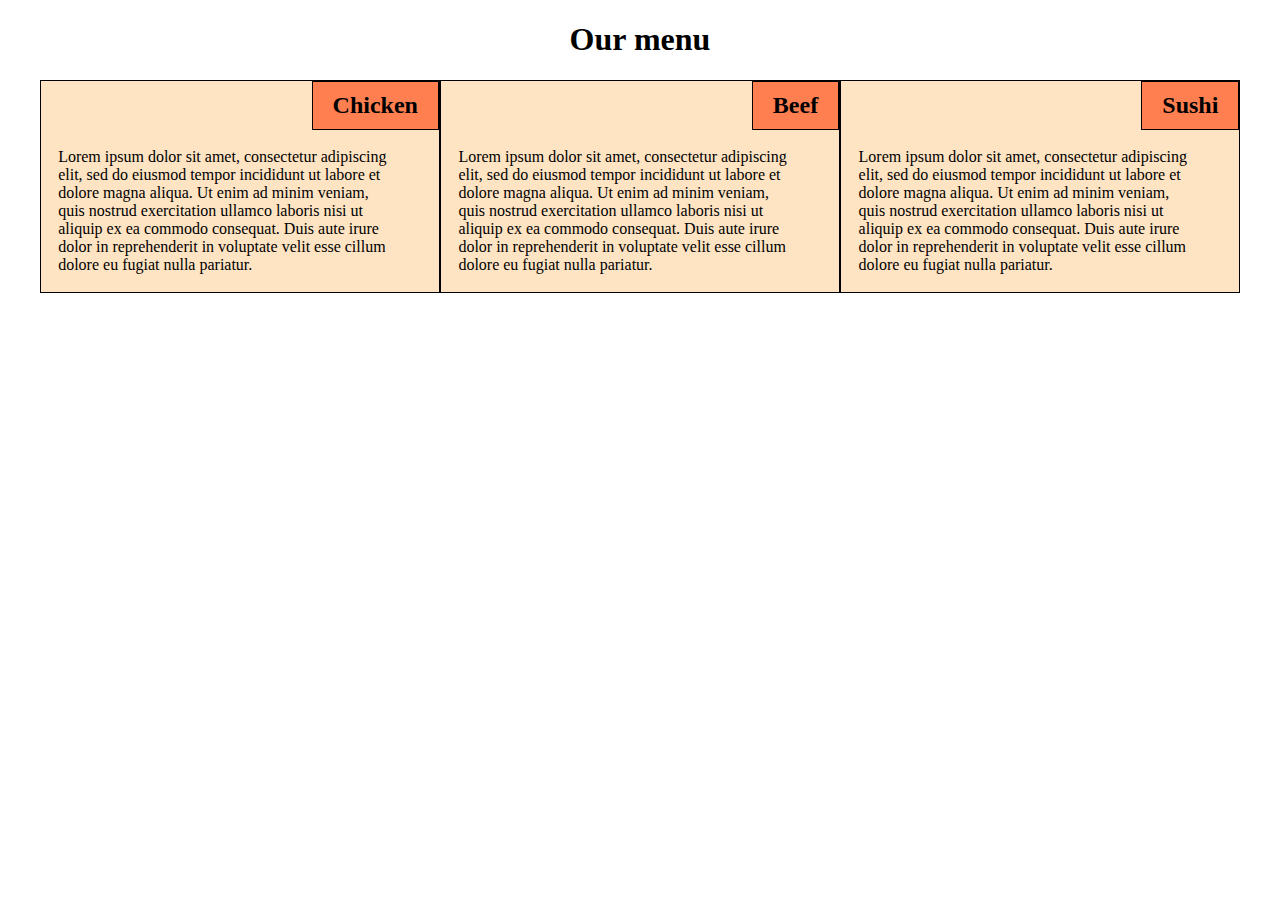
<file: mod2_sol/index.html>
<!DOCTYPE html>
<html>
  <head>
    <meta charset="utf-8" />
    <title>Mod2</title>
    <link rel="stylesheet" href="css/style.css" />
  </head>
  <body>
    <h1>Our menu</h1>
    <div class="container">
      <div class="row">
        <div class="col-lg-4 col-md-6 col-sm-12">
          <h2>Chicken</h2>
          <p>
            Lorem ipsum dolor sit amet, consectetur adipiscing elit, sed do
            eiusmod tempor incididunt ut labore et dolore magna aliqua. Ut enim
            ad minim veniam, quis nostrud exercitation ullamco laboris nisi ut
            aliquip ex ea commodo consequat. Duis aute irure dolor in
            reprehenderit in voluptate velit esse cillum dolore eu fugiat nulla
            pariatur.
          </p>
        </div>
        <div class="col-lg-4 col-md-6 col-sm-12">
          <h2>Beef</h2>
          <p>
            Lorem ipsum dolor sit amet, consectetur adipiscing elit, sed do
            eiusmod tempor incididunt ut labore et dolore magna aliqua. Ut enim
            ad minim veniam, quis nostrud exercitation ullamco laboris nisi ut
            aliquip ex ea commodo consequat. Duis aute irure dolor in
            reprehenderit in voluptate velit esse cillum dolore eu fugiat nulla
            pariatur.
          </p>
        </div>
        <div class="col-lg-4 col-md-12 col-sm-12">
          <h2>Sushi</h2>
          <p>
            Lorem ipsum dolor sit amet, consectetur adipiscing elit, sed do
            eiusmod tempor incididunt ut labore et dolore magna aliqua. Ut enim
            ad minim veniam, quis nostrud exercitation ullamco laboris nisi ut
            aliquip ex ea commodo consequat. Duis aute irure dolor in
            reprehenderit in voluptate velit esse cillum dolore eu fugiat nulla
            pariatur.
          </p>
        </div>
      </div>
    </div>
  </body>
</html>
</file>
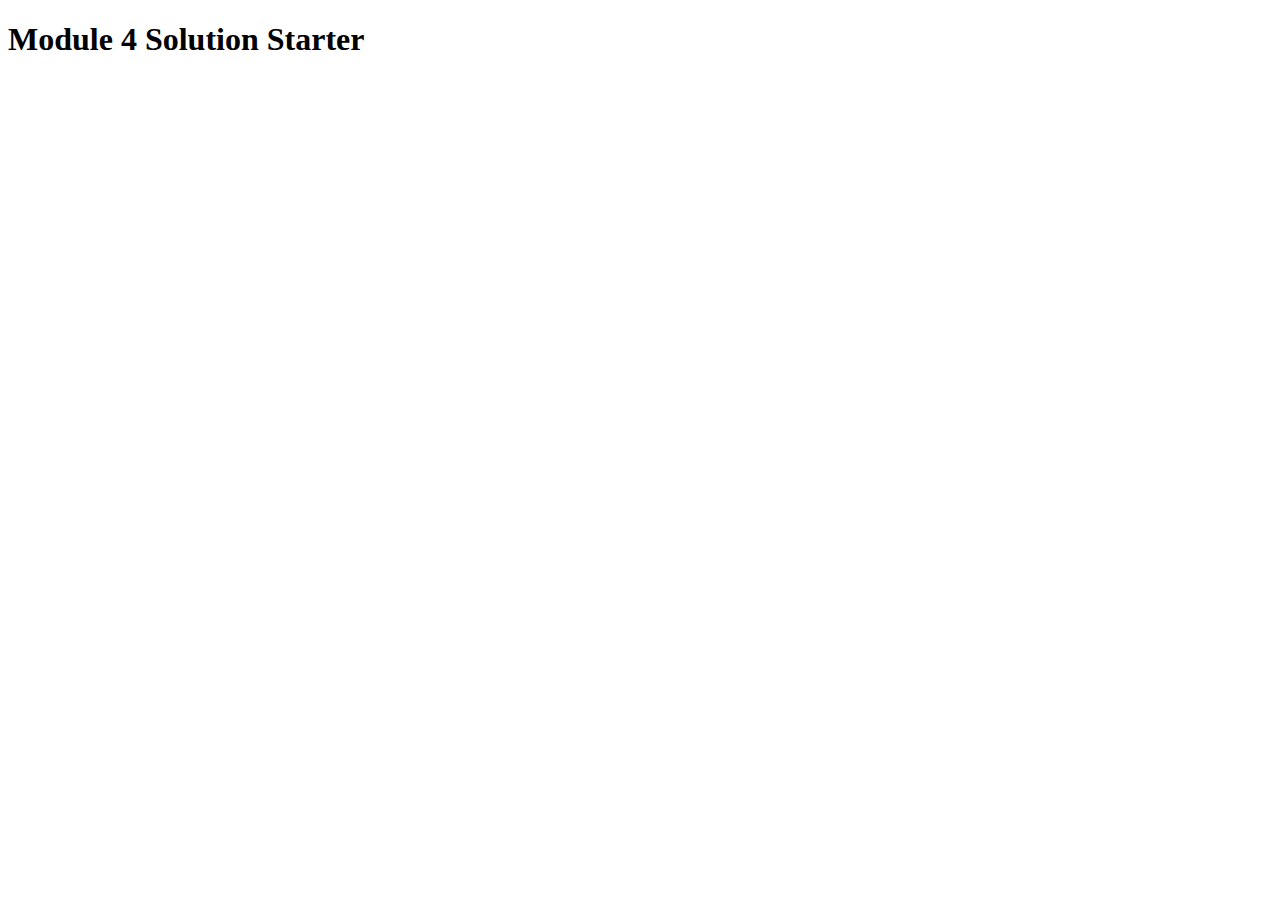
<file: mod4_sol/index.html>
<!DOCTYPE html>
<html>
<head>
  <meta charset="utf-8">
  <title>Module 4 Solution Starter</title>
  <script src="SpeakHello.js"></script>
  <script src="SpeakGoodBye.js"></script>
  <script src="script.js"></script>
</head>
<body>
  <h1>Module 4 Solution Starter</h1>
</body>
</html>
</file>
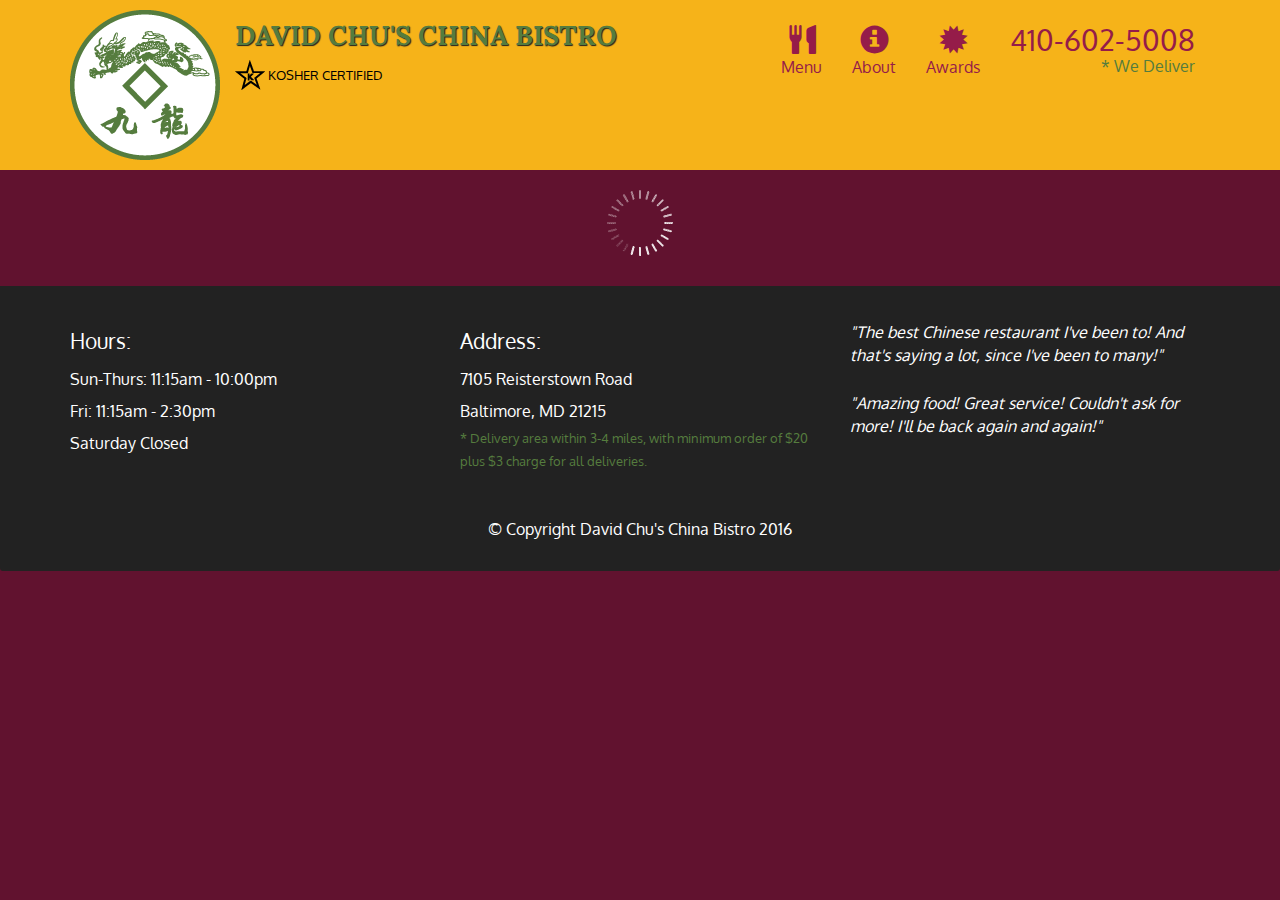
<file: mod5_sol/assignment5-solution-starter/index.html>
<!doctype html>
<html lang="en">
  <head>
    <meta charset="utf-8">
    <meta http-equiv="X-UA-Compatible" content="IE=edge">
    <meta name="viewport" content="width=device-width, initial-scale=1">
    <title>David Chu's China Bistro</title>
    <link rel="stylesheet" href="css/bootstrap.min.css">
    <link rel="stylesheet" href="css/styles.css">
    <link href='https://fonts.googleapis.com/css?family=Oxygen:400,300,700' rel='stylesheet' type='text/css'>
    <link href='https://fonts.googleapis.com/css?family=Lora' rel='stylesheet' type='text/css'>
  </head>
<body>
  <header>
    <nav id="header-nav" class="navbar navbar-default">
      <div class="container">
        <div class="navbar-header">
          <a href="index.html" class="pull-left visible-md visible-lg">
            <div id="logo-img" alt="Logo image"></div>
          </a>

          <div class="navbar-brand">
            <a href="index.html"><h1>David Chu's China Bistro</h1></a>
            <p>
              <img src="images/star-k-logo.png" alt="Kosher certification">
              <span>Kosher Certified</span>
            </p>
          </div>

          <button id="navbarToggle" type="button" class="navbar-toggle collapsed" data-toggle="collapse" data-target="#collapsable-nav" aria-expanded="false">
            <span class="sr-only">Toggle navigation</span>
            <span class="icon-bar"></span>
            <span class="icon-bar"></span>
            <span class="icon-bar"></span>
          </button>
        </div>
        
        <div id="collapsable-nav" class="collapse navbar-collapse">
           <ul id="nav-list" class="nav navbar-nav navbar-right">
            <li id="navHomeButton" class="visible-xs active">
              <a href="index.html">
                <span class="glyphicon glyphicon-home"></span> Home</a>
            </li>
            <li id="navMenuButton">
              <a href="#" onclick="$dc.loadMenuCategories();">
                <span class="glyphicon glyphicon-cutlery"></span><br class="hidden-xs"> Menu</a>
            </li>
            <li>
              <a href="#">
                <span class="glyphicon glyphicon-info-sign"></span><br class="hidden-xs"> About</a>
            </li>
            <li>
              <a href="#">
                <span class="glyphicon glyphicon-certificate"></span><br class="hidden-xs"> Awards</a>
            </li>
            <li id="phone" class="hidden-xs">
              <a href="tel:410-602-5008">
                <span>410-602-5008</span></a><div>* We Deliver</div>
            </li>
          </ul><!-- #nav-list -->
        </div><!-- .collapse .navbar-collapse -->
      </div><!-- .container -->
    </nav><!-- #header-nav -->
  </header>

  <div id="call-btn" class="visible-xs">
    <a class="btn" href="tel:410-602-5008">
    <span class="glyphicon glyphicon-earphone"></span>
    410-602-5008
    </a>
  </div>
  <div id="xs-deliver" class="text-center visible-xs">* We Deliver</div>

  <div id="main-content" class="container"></div>

  <footer class="panel-footer">
    <div class="container">
      <div class="row">
        <section id="hours" class="col-sm-4">
          <span>Hours:</span><br>
          Sun-Thurs: 11:15am - 10:00pm<br>
          Fri: 11:15am - 2:30pm<br>
          Saturday Closed
          <hr class="visible-xs">
        </section>
        <section id="address" class="col-sm-4">
          <span>Address:</span><br>
          7105 Reisterstown Road<br>
          Baltimore, MD 21215
          <p>* Delivery area within 3-4 miles, with minimum order of $20 plus $3 charge for all deliveries.</p>
          <hr class="visible-xs">
        </section>
        <section id="testimonials" class="col-sm-4">
          <p>"The best Chinese restaurant I've been to! And that's saying a lot, since I've been to many!"</p>
          <p>"Amazing food! Great service! Couldn't ask for more! I'll be back again and again!"</p>
        </section>
      </div>
      <div class="text-center">&copy; Copyright David Chu's China Bistro 2016</div>
    </div>
  </footer>

  <!-- jQuery (Bootstrap JS plugins depend on it) -->
  <script src="js/jquery-2.1.4.min.js"></script>
  <script src="js/bootstrap.min.js"></script>
  <script src="js/ajax-utils.js"></script>
  <script src="js/script.js"></script>
</body>
</html>
</file>
<file: mod2_sol/css/style.css>
* {
  box-sizing: border-box;
}

h1 {
  text-align: center;
}

.container {
  width: 95%;
  margin-left: auto;
  margin-right: auto;
}

.container .row div {
  border: 1px solid black;
  background-color: bisque;
  position: relative;
  padding: 10px;

}

.row h2 {
  border: 1px solid black;
  background-color: coral;
  position: absolute;
  top: 0px;
  right: 0px;
  margin: 0px;
  padding: 10px 5%;
}

.row p {
    width:90%;
    margin: 2%;
  padding-top: 50px;
}

@media (min-width: 992px) {
  .col-lg-1,
  .col-lg-2,
  .col-lg-3,
  .col-lg-4,
  .col-lg-5,
  .col-lg-6,
  .col-lg-7,
  .col-lg-8,
  .col-lg-9,
  .col-lg-10,
  .col-lg-11,
  .col-lg-12 {
    float: left;
  }
  .col-lg-1 {
    width: 8.33%;
  }
  .col-lg-2 {
    width: 16.66%;
  }
  .col-lg-3 {
    width: 25%;
  }
  .col-lg-4 {
    width: 33.33%;
  }
  .col-lg-5 {
    width: 41.66%;
  }
  .col-lg-6 {
    width: 50%;
  }
  .col-lg-7 {
    width: 58.33%;
  }
  .col-lg-8 {
    width: 66.66%;
  }
  .col-lg-9 {
    width: 74.99%;
  }
  .col-lg-10 {
    width: 83.33%;
  }
  .col-lg-11 {
    width: 91.66%;
  }
  .col-lg-12 {
    width: 100%;
  }
}

@media (min-width: 768px) and (max-width: 991px) {
  .col-md-1,
  .col-md-2,
  .col-md-3,
  .col-md-4,
  .col-md-5,
  .col-md-6,
  .col-md-7,
  .col-md-8,
  .col-md-9,
  .col-md-10,
  .col-md-11,
  .col-md-12 {
    float: left;
  }
  .col-md-1 {
    width: 8.33%;
  }
  .col-md-2 {
    width: 16.66%;
  }
  .col-md-3 {
    width: 25%;
  }
  .col-md-4 {
    width: 33.33%;
  }
  .col-md-5 {
    width: 41.66%;
  }
  .col-md-6 {
    width: 50%;
  }
  .col-md-7 {
    width: 58.33%;
  }
  .col-md-8 {
    width: 66.66%;
  }
  .col-md-9 {
    width: 74.99%;
  }
  .col-md-10 {
    width: 83.33%;
  }
  .col-md-11 {
    width: 91.66%;
  }
  .col-md-12 {
    width: 100%;
  }
}

@media (max-width: 767px) {
  .col-sm-1,
  .col-sm-2,
  .col-sm-3,
  .col-sm-4,
  .col-sm-5,
  .col-sm-6,
  .col-sm-7,
  .col-sm-8,
  .col-sm-9,
  .col-sm-10,
  .col-sm-11,
  .col-sm-12 {
    float: left;
  }
  .col-sm-1 {
    width: 8.33%;
  }
  .col-sm-2 {
    width: 16.66%;
  }
  .col-sm-3 {
    width: 25%;
  }
  .col-sm-4 {
    width: 33.33%;
  }
  .col-sm-5 {
    width: 41.66%;
  }
  .col-sm-6 {
    width: 50%;
  }
  .col-sm-7 {
    width: 58.33%;
  }
  .col-sm-8 {
    width: 66.66%;
  }
  .col-sm-9 {
    width: 74.99%;
  }
  .col-sm-10 {
    width: 83.33%;
  }
  .col-sm-11 {
    width: 91.66%;
  }
  .col-sm-12 {
    width: 100%;
  }
}
</file>
<file: mod5_sol/assignment5-solution-starter/css/styles.css>
body {
  font-size: 16px;
  color: #fff;
  background-color: #61122f;
  font-family: 'Oxygen', sans-serif;
}

/** HEADER **/
#header-nav {
  background-color: #f6b319;
  border-radius: 0;
  border: 0;
}

#logo-img {
  background: url('../images/restaurant-logo_large.png') no-repeat;
  width: 150px;
  height: 150px;
  margin: 10px 15px 10px 0;
}

.navbar-brand {
  padding-top: 25px;
}
.navbar-brand h1 { /* Restaurant name */
  font-family: 'Lora', serif;
  color: #557c3e;
  font-size: 1.5em;
  text-transform: uppercase;
  font-weight: bold;
  text-shadow: 1px 1px 1px #222;
  margin-top: 0;
  margin-bottom: 0;
  line-height: .75;
}
.navbar-brand a:hover, .navbar-brand a:focus {
  text-decoration: none;
}
.navbar-brand p { /* Kosher cert */
  color: #000;
  text-transform: uppercase;
  font-size: .7em;
  margin-top: 15px;
}
.navbar-brand p span { /* Star-K */
  vertical-align: middle;
}

#nav-list {
  margin-top: 10px;
}
#nav-list a {
  color: #951C49;
  text-align: center;
}
#nav-list a:hover {
  background: #E7E7E7;
}
#nav-list a span {
  font-size: 1.8em;
}

#phone {
  margin-top: 5px;
}
#phone a { /* Phone number */
  text-align: right;
  padding-bottom: 0;
}
#phone div { /* We Deliver */
  color: #557c3e;
  text-align: right;
  padding-right: 15px;
}

.navbar-header button.navbar-toggle, .navbar-header .icon-bar {
  border: 1px solid #61122f;
}
.navbar-header button.navbar-toggle {
  clear: both;
  margin-top: -30px;
}
/* END HEADER */

/* FOOTER */
.panel-footer {
  margin-top: 30px;
  padding-top: 35px;
  padding-bottom: 30px;
  background-color: #222;
  border-top: 0;
}
.panel-footer div.row {
  margin-bottom: 35px;
}
#hours, #address {
  line-height: 2;
}
#hours > span, #address > span {
  font-size: 1.3em;
}
#address p {
  color: #557c3e;
  font-size: .8em;
  line-height: 1.8;
}
#testimonials {
  font-style: italic;
}
#testimonials p:nth-child(2) {
  margin-top: 25px;
}
/* END FOOTER */



/* HOME PAGE */
.container .jumbotron {
  box-shadow: 0 0 50px #3F0C1F;
  border: 2px solid #3F0C1F;
}

#menu-tile, #specials-tile, #map-tile {
  height: 250px;
  width: 100%;
  margin-bottom: 15px;
  position: relative;
  border: 2px solid #3F0C1F;
  overflow: hidden;
}
#menu-tile:hover, #specials-tile:hover, #map-tile:hover {
  box-shadow: 0 1px 5px 1px #cccccc;
}
#menu-tile {
  background: url('../images/menu-tile.jpg') no-repeat;
  background-position: center;
}
#specials-tile {
  background: url('../images/specials-tile.jpg') no-repeat;
  background-position: center;
}
#menu-tile span, #specials-tile span, #map-tile span {
  position: absolute;
  bottom: 0;
  right: 0;
  width: 100%;
  text-align: center;
  font-size: 1.6em;
  text-transform: uppercase;
  background-color: #000;
  color: #fff;
  opacity: .8;
}
/* END HOME PAGE */

/* MENU CATEGORIES PAGE */
.category-tile { 
  position: relative;
  border: 2px solid #3F0C1F;
  overflow: hidden;
  width: 200px;
  height: 200px;
  margin: 0 auto 15px;
}
.category-tile span {
  position: absolute;
  bottom: 0;
  right: 0;
  width: 100%;
  text-align: center;
  font-size: 1.2em;
  text-transform: uppercase;
  background-color: #000;
  color: #fff;
  opacity: .8;
}
.category-tile:hover {
  box-shadow: 0 1px 5px 1px #cccccc;
}

#menu-categories-title + div {
  margin-bottom: 50px;
}
/* END MENU CATEGORIES PAGE */

/* SINGLE CATEGORY PAGE */
.menu-item-tile {
  margin-bottom: 25px;
}
.menu-item-tile hr {
  width: 80%;
}
.menu-item-tile .menu-item-price {
  font-size: 1.1em;
  text-align: right;
  margin-top: -15px;
  margin-right: -15px;
}
.menu-item-tile .menu-item-price span {
  font-size: .6em;
}
.menu-item-photo {
  position: relative;
  border: 2px solid #3F0C1F; 
  overflow: hidden;
  padding: 0;
  margin-right: -15px;
  margin-left: auto;
  margin-bottom: 20px;
  max-width: 250px;
}
.menu-item-photo div {
  position: absolute;
  bottom: 0;
  right: 0;
  width: 80px;
  background-color: #557c3e;
  text-align: center;
}
.menu-item-description {
  padding-right: 30px;
}
h3.menu-item-title {
  margin: 0 0 10px;
}
.menu-item-details {
  font-size: .9em;
  font-style: italic;
}
/* END SINGLE CATEGORY PAGE */


/********** Large devices only **********/
@media (min-width: 1200px) {
  .container .jumbotron {
    background: url('../images/jumbotron_1200.jpg') no-repeat;
    height: 675px;
  }
}

/********** Medium devices only **********/
@media (min-width: 992px) and (max-width: 1199px) {
  /* Header */
  #logo-img {
    background: url('../images/restaurant-logo_medium.png') no-repeat;
    width: 100px;
    height: 100px;
    margin: 5px 5px 5px 0;
  }
  /* End Header */

  /* Home Page */
  .container .jumbotron {
    background: url('../images/jumbotron_992.jpg') no-repeat;
    height: 558px;
  }
  /* End Home Page */
}

/********** Small devices only **********/
@media (min-width: 768px) and (max-width: 991px) {
  /* Home Page */
  .container .jumbotron {
    background: url('../images/jumbotron_768.jpg') no-repeat;
    height: 432px;
  }
  /* End Home Page */
}

/********** Extra small devices only **********/
@media (max-width: 767px) {
  /* Header */
  .navbar-brand {
    padding-top: 10px;
    height: 80px;
  }
  .navbar-brand h1 { /* Restaurant name */
    padding-top: 10px;
    font-size: 5vw; /* 1vw = 1% of viewport width */
  }
  .navbar-brand p { /* Kosher cert */
    font-size: .6em;
    margin-top: 12px;
  }
  .navbar-brand p img { /* Star-K */
    height: 20px;
  }

  #collapsable-nav a { /* Collapsed nav menu text */
    font-size: 1.2em;
  }
  #collapsable-nav a span { /* Collapsed nav menu glyph */
    font-size: 1em;
    margin-right: 5px;
  }

  #call-btn > a {
    font-size: 1.5em;
    display: block;
    margin: 0 20px;
    padding: 10px;
    border: 2px solid #fff;
    background-color: #f6b319;
    color: #951c49;
  }
  #xs-deliver {
    margin-top: 5px;
    font-size: .7em;
    letter-spacing: .1em;
    text-transform: uppercase;
  }
  /* End Header */

  /* Footer */
  .panel-footer section {
    margin-bottom: 30px;
    text-align: center;
  }
  .panel-footer section:nth-child(3) {
    margin-bottom: 0; /* margin already exists on the whole row */
  }
  .panel-footer section hr {
    width: 50%;
  }
  /* End Footer */

  /* Home Page */
  .container .jumbotron {
    margin-top: 30px;
    padding: 0;
  }
  #menu-tile, #specials-tile {
    width: 360px;
    margin: 0 auto 15px;
  }

  .menu-item-photo {
    margin-right: auto;
  }
  .menu-item-tile .menu-item-price {
    text-align: center;
  }
  .menu-item-description {
    text-align: center;;
  }
}


/********** Super extra small devices Only :-) (e.g., iPhone 4) **********/
@media (max-width: 479px) {
  /* Header */
  .navbar-brand h1 { /* Restaurant name */
    padding-top: 5px;
    font-size: 6vw;
  }
  /* End Header */
  
  /* Home page */
  #menu-tile, #specials-tile {
    width: 280px;
    margin: 0 auto 15px;
  }

  .col-xxs-12 {
    position: relative;
    min-height: 1px;
    padding-right: 15px;
    padding-left: 15px;
    float: left;
    width: 100%;
  }
}
</file>
